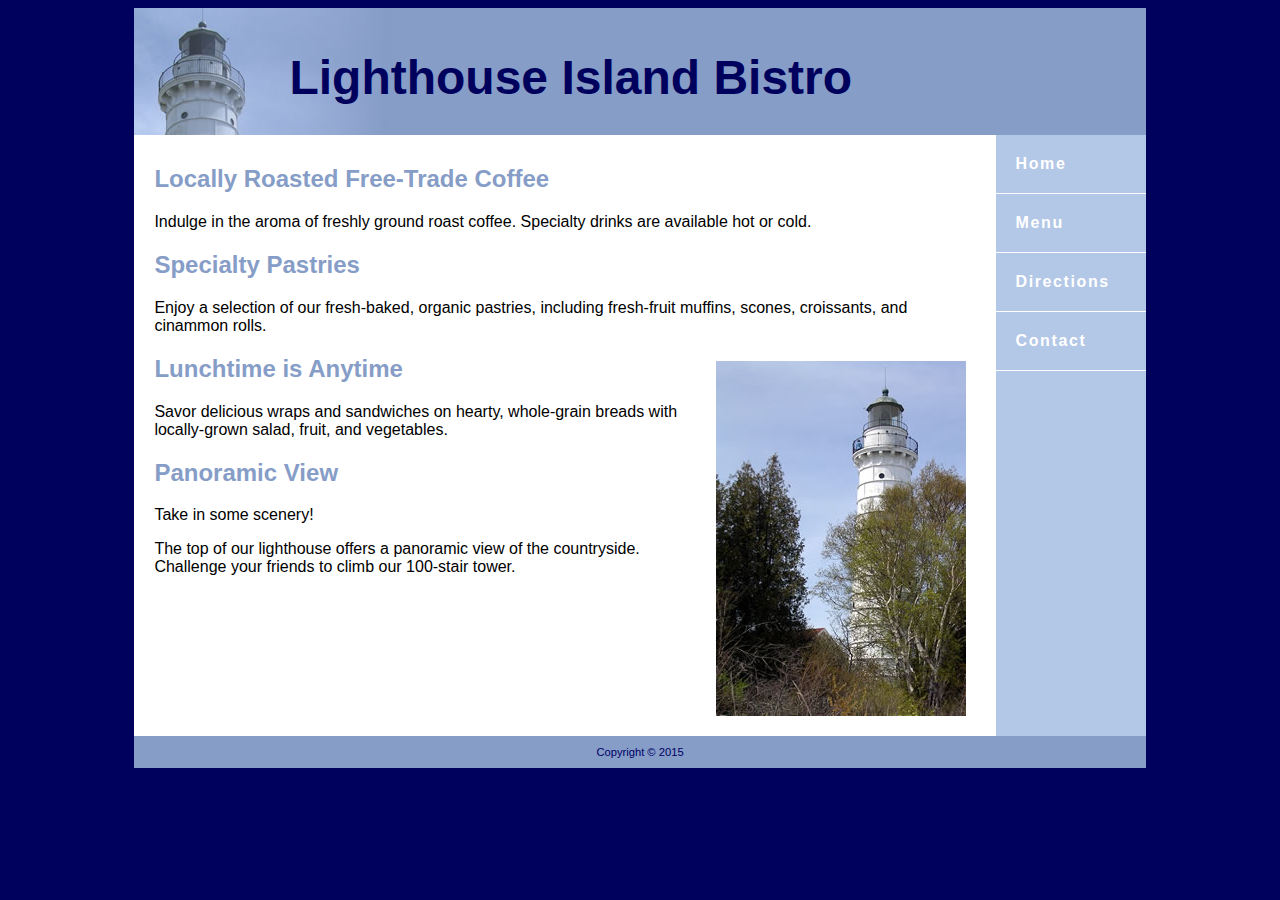
<file: assignment2/index.html>
<!DOCTYPE html>
<html lang="en">
<head>
<title>Lighthouse Island Bistro</title>
<meta charset="utf-8">
<link href="lighthouse.css" rel="stylesheet" media="screen">

<link href="lighthousemobile.css" rel="stylesheet" media="only screen and (max-device-width: 480px)">

<meta name="viewport" content="width=device-width,initial-scale=1.0">

</head>
<body>
<div id="wrapper">
  <div id="header">
    <h1>Lighthouse Island Bistro</h1>
    </div>
  <div id="nav">
    <ul>
      <li><a href="index.html">Home</a></li>
      <li><a href="rooms.html">Menu</a></li>
      <li><a href="directions.html">Directions</a></li>
      <li><a href="contact.html">Contact</a></li>
    </ul>
  </div>
  <div id="content"> 
 	<h2>Locally Roasted Free-Trade Coffee</h2>
    <p>Indulge in the aroma of freshly ground roast coffee. Specialty drinks are available hot or cold.</p>
    <h2>Specialty Pastries</h2>
    <p>Enjoy a selection of our fresh-baked, organic pastries, including 
  fresh-fruit muffins, scones, croissants, and cinammon rolls.</p>
       <img src="lighthouseisland.jpg" width="250" height="355" id="floatright" alt="Lighthouse Island">
  	<h2>Lunchtime is Anytime</h2>
    <p>Savor delicious wraps and sandwiches on hearty, whole-grain breads with locally-grown salad, fruit, and vegetables. </p>
    <h2>Panoramic View</h2>
	<p>Take in some scenery!</p>
    <p>The top of our lighthouse offers a panoramic view of the countryside. Challenge your friends to climb our 100-stair tower.</p>
  </div>
  <div id="footer">Copyright &copy; 2015
  </div>
 </div>
</body>
</html>
</file>
<file: assignment2/lighthouse.css>
body {font-family:Verdana, Arial, sans-serif;
      background-color: #00005D;
}
#wrapper { background-color: #b3c7e6; 
           color: #000066;
           width: 80%;
		   margin: 0 auto;
           min-width: 960px;
} 
#header { background-color: #869dc7;
        color: #00005D; 
        font-size: 150%; 
        padding: 10px 10px 10px 155px;
		background-image: url(lighthouselogo.jpg); 
		background-repeat: no-repeat;
}
#nav { float: right;
	   width: 150px;
	   letter-spacing:0.1em;
	   font-weight: bold;
} 
#content {  background-color: #ffffff;
           color: #000000;
		   padding: 10px 20px;
	       overflow: auto;  
} 
#footer {font-size:70%;
         text-align: center;
         padding: 10px;
		 background-color: #869dc7;
		 clear: both;
}
h1 {margin-bottom: 20px; }
h2 { color: #869dc7; 
     font-family: arial, sans-serif;
}

#floatright { margin: 10px;
             float: right; }

	
#nav ul { list-style-type: none; 
                 margin: 0;
				 padding: 0;
}

#nav a { text-decoration: none; 
                display: block;
	            padding: 20px;   
                background-color: #b3c7e6;				
				border-bottom: 1px solid #ffffff;
}
#nav a:link { color: #ffffff; }
#nav a:visited { color: #eaeaea; }
#nav a:hover { background-color: #eaeaea;
              color: #869dc7; }
</file>
<file: assignment2/lighthousemobile.css>
body {font-family:Verdana, Arial, sans-serif;
      background-color: #00005D;
}
#wrapper { width: 100%;
           margin: 0;
		   background-color: #b3c7e6;
		   min-width: 0;
		   padding: 0;
           color: #000066;
           width: 100%;
		   margin: 0;
           -webkit-box-shadow: inset -3px -3px 3px 3px #869DC7;
		   -moz-box-shadow: inset -3px -3px 3px 3px #869DC7;
			box-shadow: inset -3px -3px 3px 3px #869DC7;
           -webkit-border-radius: 15px;
           -moz-border-radius: 15px;
} 
#header { background-color: #869dc7;
        color: #00005D; 
        font-size: 100%; 
        padding: 0.3em 0 0 0.3em;
		background-image: url(mobilelogo.jpg); 
		background-position: right top;
		background-repeat: no-repeat;
}
#nav { float: none;
	   width: 100%;
	   font-size: 1em;
	   letter-spacing:0em;
	   font-weight: bold;
} 
#content {  background-color: #ffffff;
           color: #000000;
		   padding: 0.3em;
	       overflow: auto;  
} 
#footer {font-size:70%;
         text-align: center;
         padding: 10px;
		 background-color: #869dc7;
		 clear: both;
}
h1 {margin-bottom: 20px; }
h2 { color: #869dc7; 
     font-family: arial, sans-serif;
}

#floatright { margin: 0;
             float: none; }

	
#nav ul { list-style-type: none; 
                 margin: 0;
				 padding: 0;
}

#nav a { text-decoration: none; 
                display: block;
	            padding: 20px;   
                background-color: #b3c7e6;				
				border-bottom: 1px solid #ffffff;
}
#nav a:link { color: #ffffff; }
#nav a:visited { color: #eaeaea; }
#nav a:hover { background-color: #eaeaea;
              color: #869dc7; }
</file>
